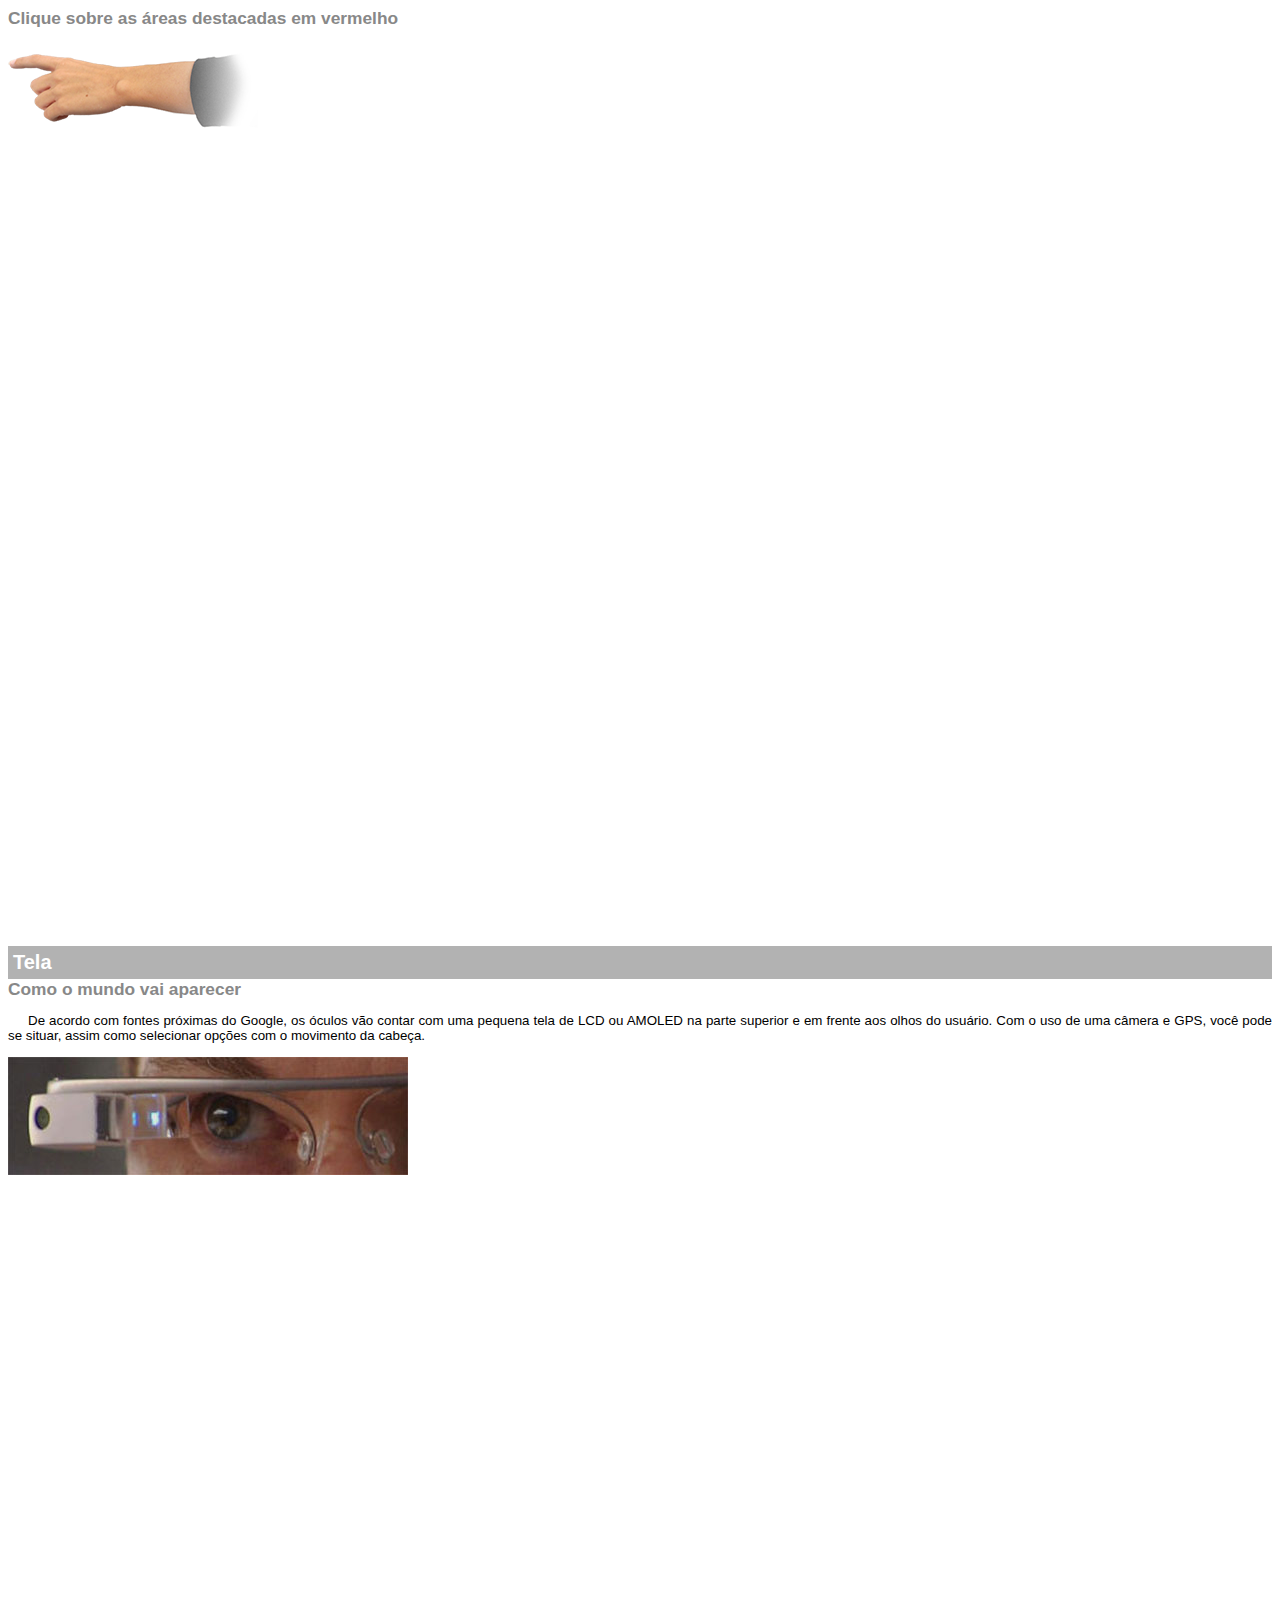
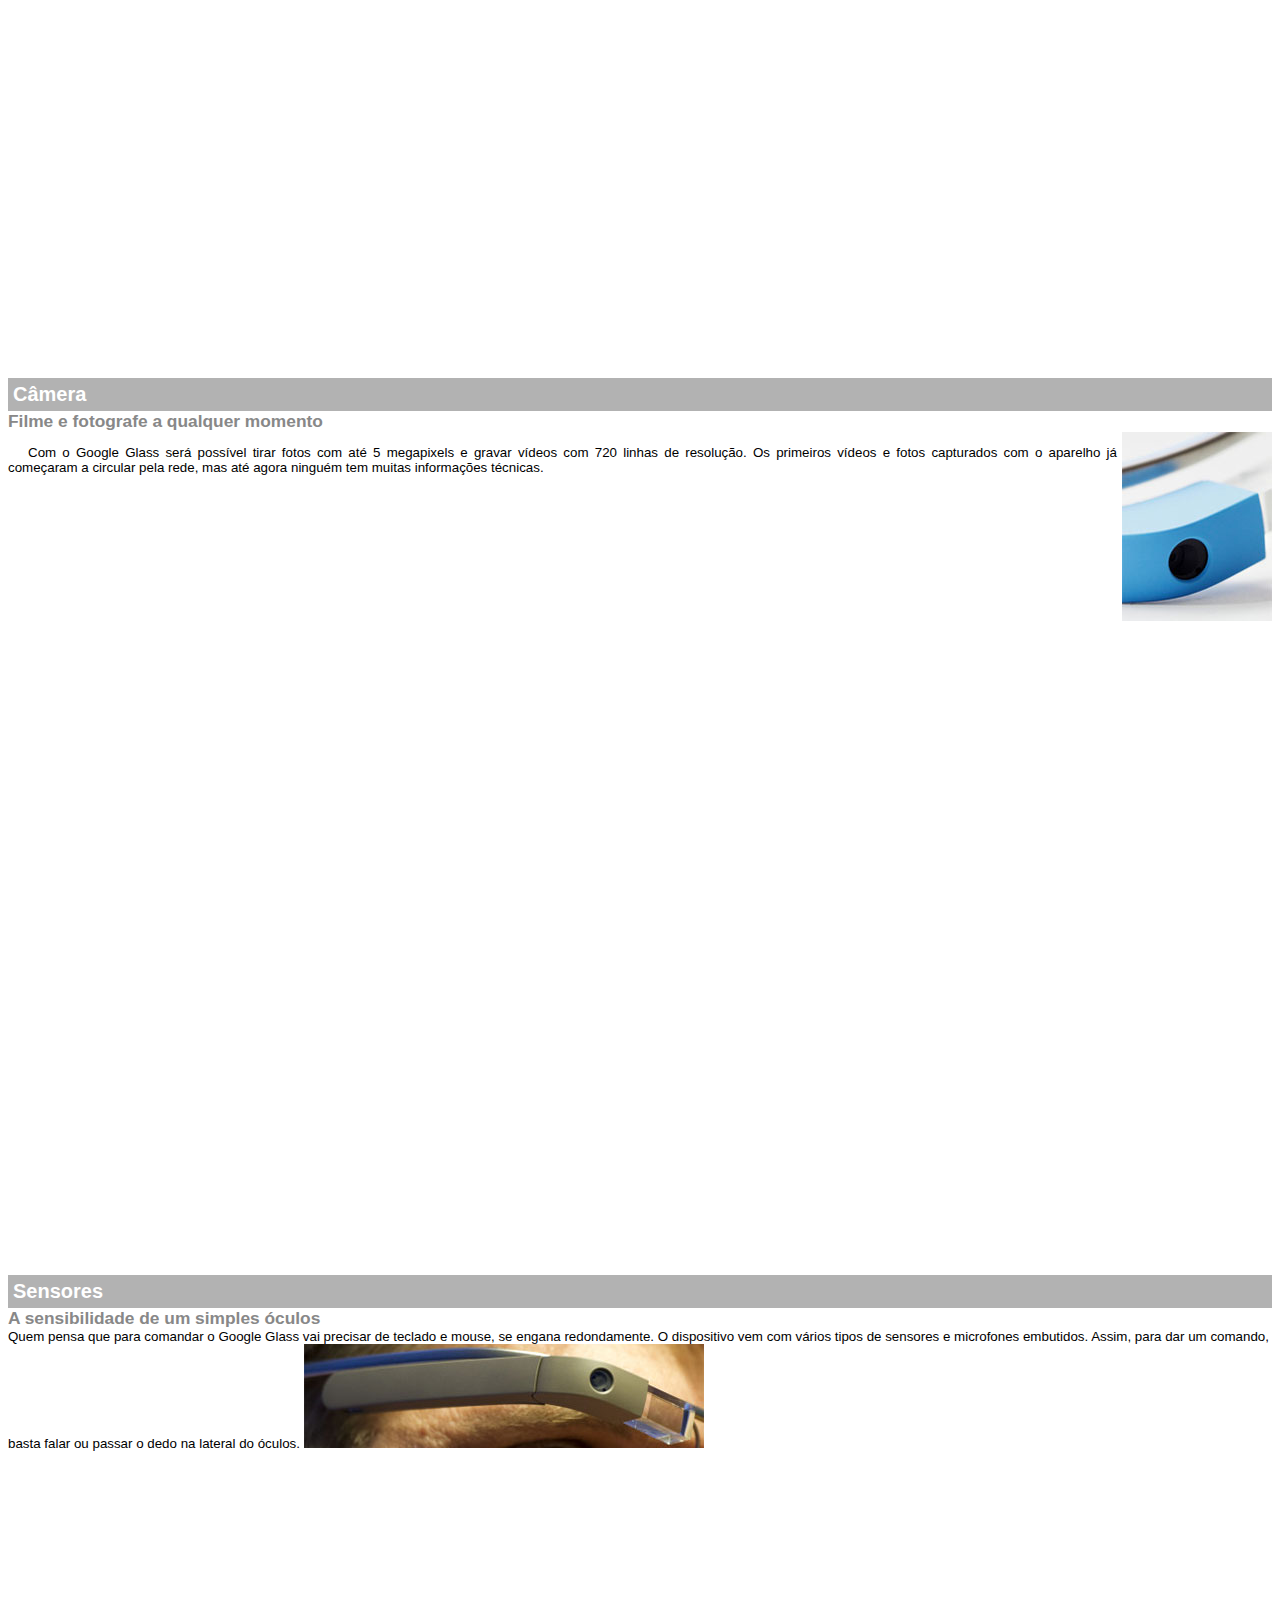
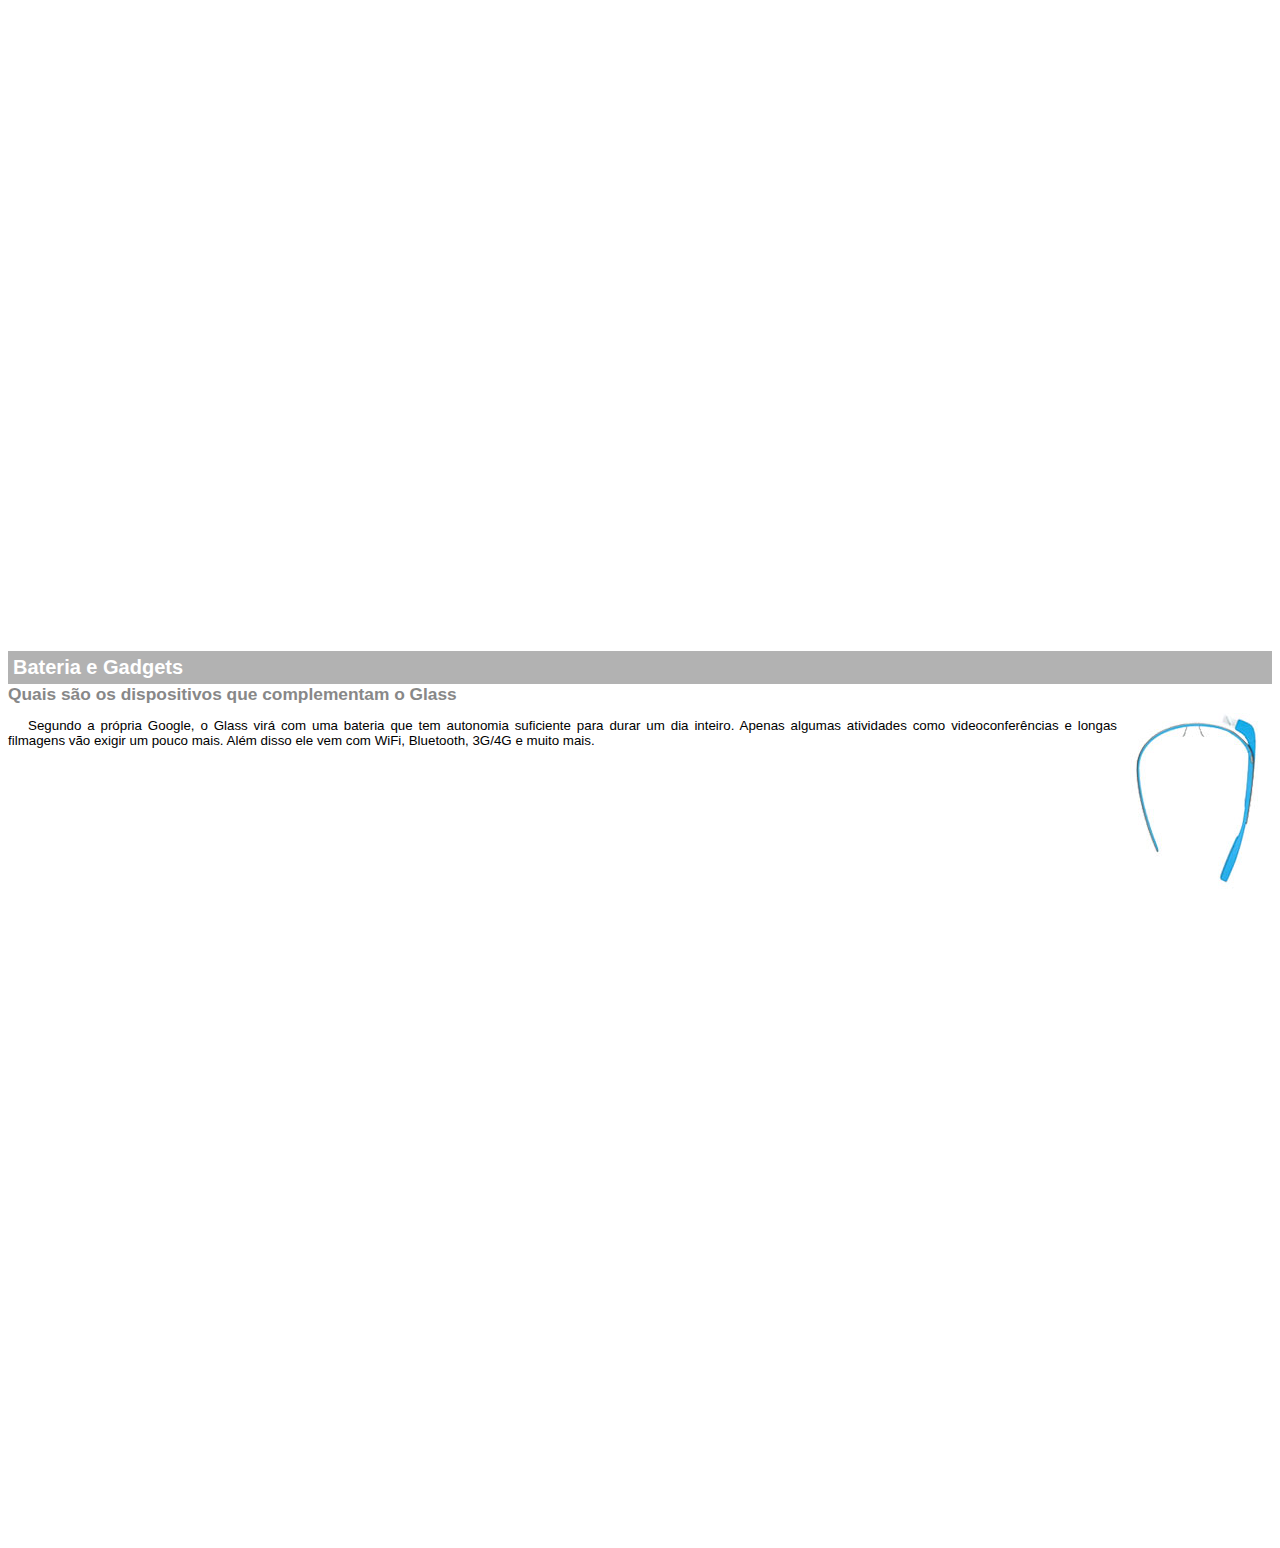
<file: google-glass.html>
<!DOCTYPE html>
<html lang="pt-br">
<head>
    <meta charset="utf-8">
    <meta name="viewport" content="width=device-width, initial-scale=1.0">
    <title> Informações sobre Google Glass</title>
   <style>
 body {
     font-family: Arial;
     font-size: 10pt;
 }
       p {
           text-align: justify;
           text-indent: 20px;
       }
       article h1 {
           font-size: 15pt;
           color: #ffffff;
           background-color: rgba(0,0,0,.3);
           padding: 5px;
           margin: 0px;
       }
       article h2 {
           font-size: 13pt;
           color: #888888;
           margin: 0px;
       }
       article {
         margin-bottom: 800px;
       }
       img.img-dir {
           display:block;
           float: right;
           margin-left: 5px;
       }


   </style>
</head>
<body>

<article id="topo">
    <header>
       <h2> Clique sobre as áreas destacadas em vermelho</h2>
    </header>
<img src="_imagens/mao.png" alt="Mão apontando para a esquerda"/>
</article>

<article id="tela">
  <header>  <h1>Tela</h1>
      <h2> Como o mundo vai aparecer</h2>
  </header>
<p>De acordo com fontes próximas do Google, os óculos vão contar com uma pequena tela de LCD ou AMOLED na parte superior e em frente aos olhos do usuário. Com o uso de uma câmera e GPS, você pode se situar, assim como selecionar opções com o movimento da cabeça.</p>
<img src="_imagens/det-tela.jpg" alt="Tela do Google Glass"/>
</article>

<article id="camera">
    <header>
        <h1> Câmera</h1>
        <h2> Filme e fotografe a qualquer momento</h2>
    </header>
<img src="_imagens/det-camera.jpg" class="img-dir" alt="Cãmera do GooGle Glass"/>
<p>Com o Google Glass será possível tirar fotos com até 5 megapixels e gravar vídeos com 720 linhas de resolução. Os primeiros vídeos e fotos capturados com o aparelho já começaram a circular pela rede, mas até agora ninguém tem muitas informações técnicas.</p>
</article>

<article id="sensores">
   <header>
      <h1> Sensores</h1>
      <h2> A sensibilidade de um simples óculos</h2>
   </header>
Quem pensa que para comandar o Google Glass vai precisar de teclado e mouse, se engana redondamente. O dispositivo vem com vários tipos de sensores e microfones embutidos. Assim, para dar um comando, basta falar ou passar o dedo na lateral do óculos.
<img src="_imagens/det-touch.jpg" alt="Sensores do Google Gleass"/>
</article>

<article id="gadgets">
  <header>
      <h1>Bateria e Gadgets</h1>
      <h2> Quais são os dispositivos que complementam o Glass</h2>
  </header>
<img src="_imagens/det-bateria.jpg" class="img-dir" alt="Bateria e Gadgets do Gloogle Glass "/>
<p>Segundo a própria Google, o Glass virá com uma bateria que tem autonomia suficiente para durar um dia inteiro. Apenas algumas atividades como videoconferências e longas filmagens vão exigir um pouco mais. Além disso ele vem com WiFi, Bluetooth, 3G/4G e muito mais.
</p>
</article>
</body>
</html>
</file>
